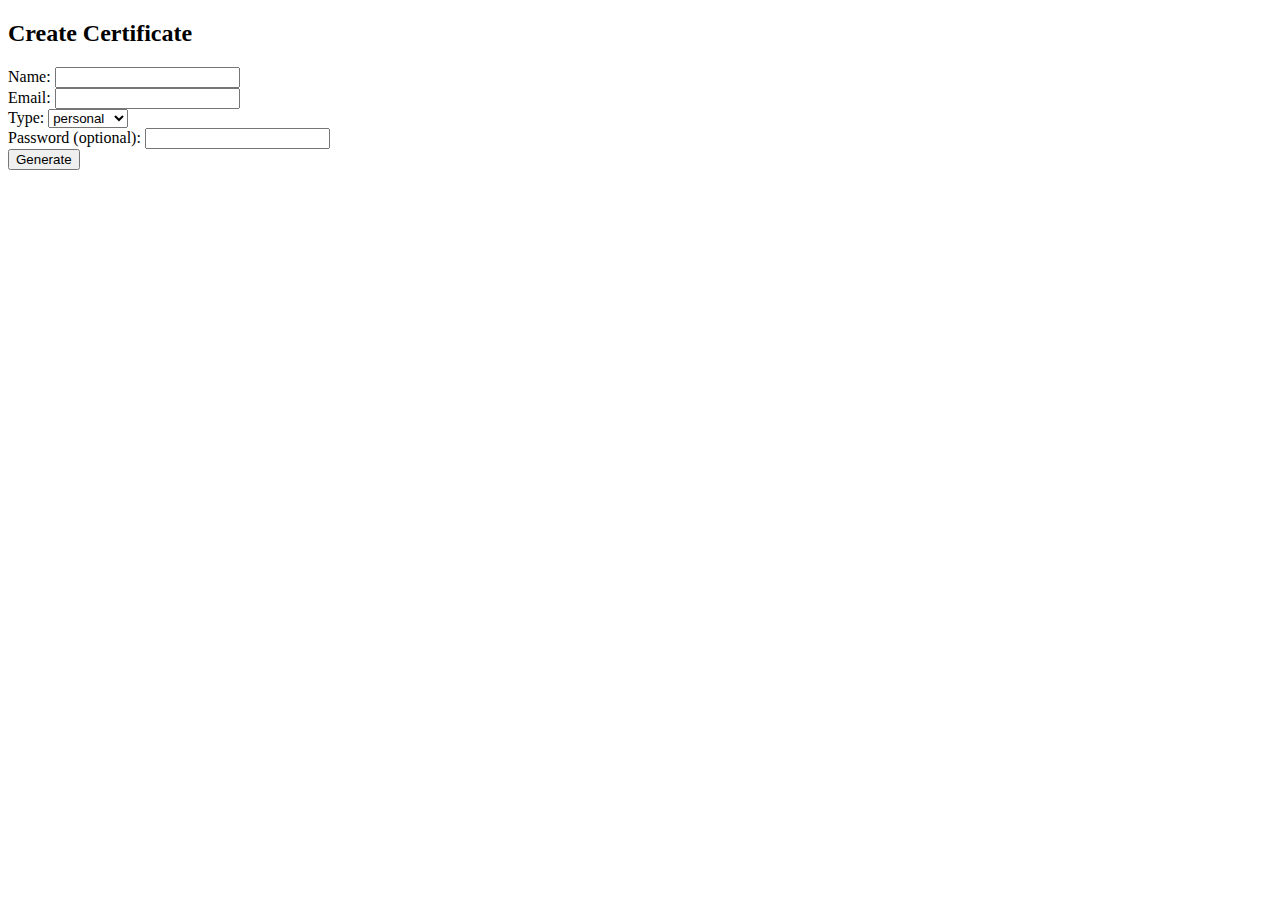
<file: templates/form.html>
<!DOCTYPE html>
<html>
<head><title>CertForge - Create Certificate</title></head>
<body>
<h2>Create Certificate</h2>
<form action="/generate" method="post">
Name: <input name="name"><br>
Email: <input name="email"><br>
Type:
<select name="type">
  <option>personal</option>
  <option>business</option>
  <option>code-sign</option>
</select><br>
Password (optional): <input name="password" type="password"><br>
<input type="submit" value="Generate">
</form>
</body>
</html>
</file>
